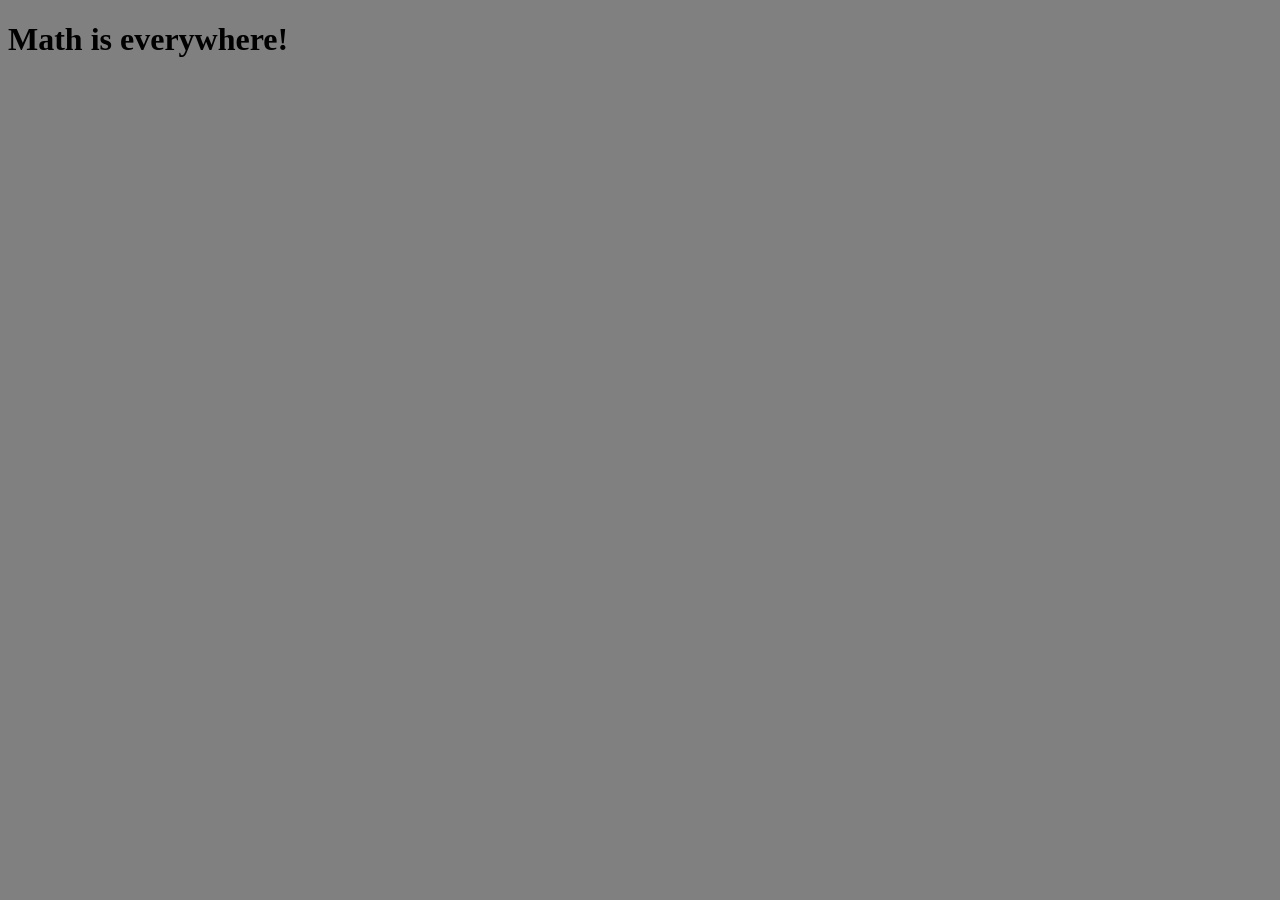
<file: calculator /index.html>
<!DOCTYPE html>
<html>

    <head>
        
        <title>Calculator</title>
        <h1>Math is everywhere!</h1>
        <link rel='stylesheet' href='styles.css'>

    </head>

    <body>
        
        <div class = 'add'></div>
        <div class = 'subtract'></div>
        <div class = 'multiply'></div>
        <div class = 'divide'></div>
       

        <script src='script.js'></script>
    </body>
</html>
</file>
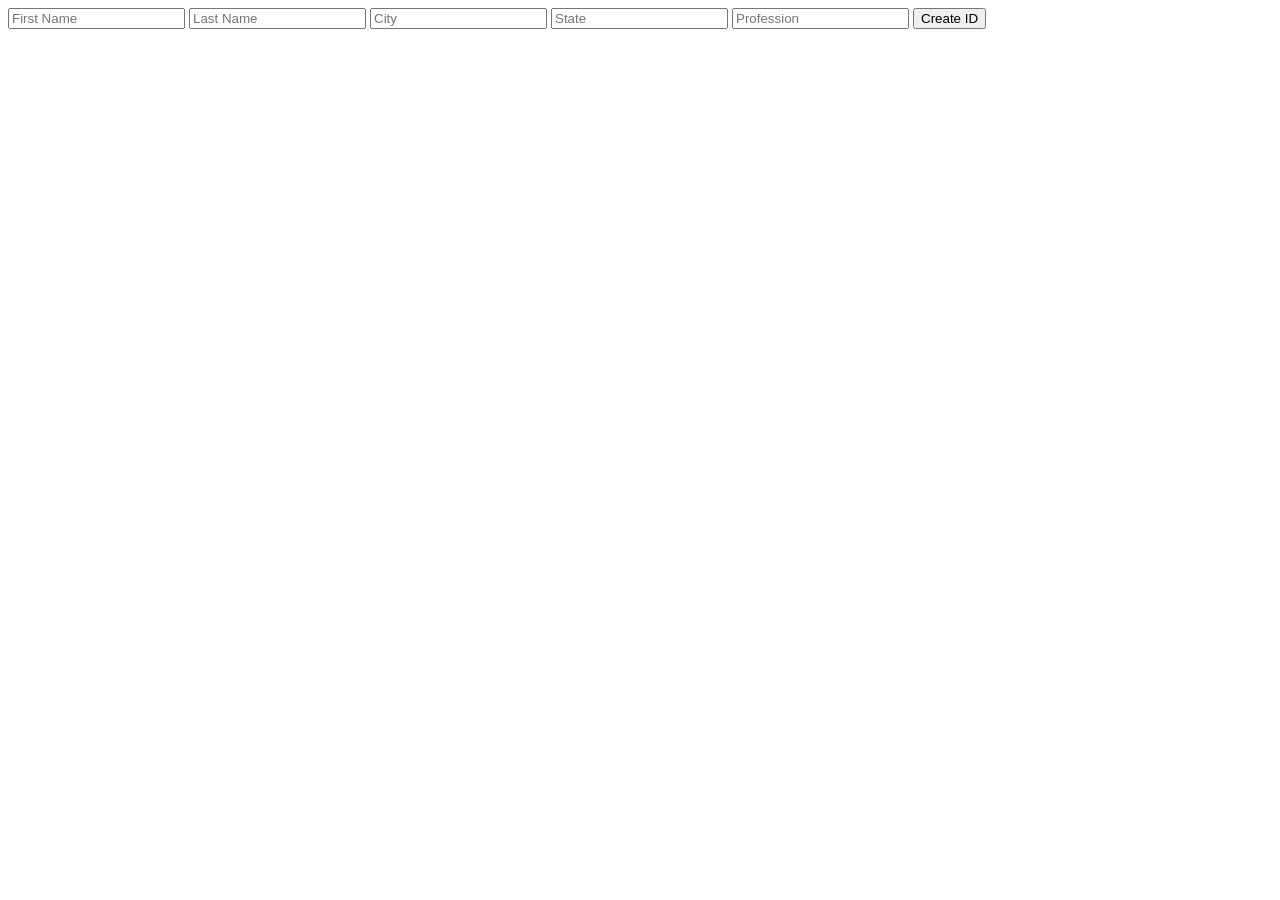
<file: createID/index.html>
<!DOCTYPE html>

<html>

    <head>
        <link rel='stylesheet' href="styles.css">
    </head>
    
    <body>
    
        <input class= 'firstName' placeholder= 'First Name'/>
        <input class= 'lastName' placeholder= 'Last Name'/>
        <input class= 'city' placeholder= 'City'/>
        <input class= 'state' placeholder= 'State'/>
        <input class= 'profession' placeholder= 'Profession'/>
        <button class='createId'>Create ID</button>


        <script src = "script.js"></script>
    </body>

</html>
</file>
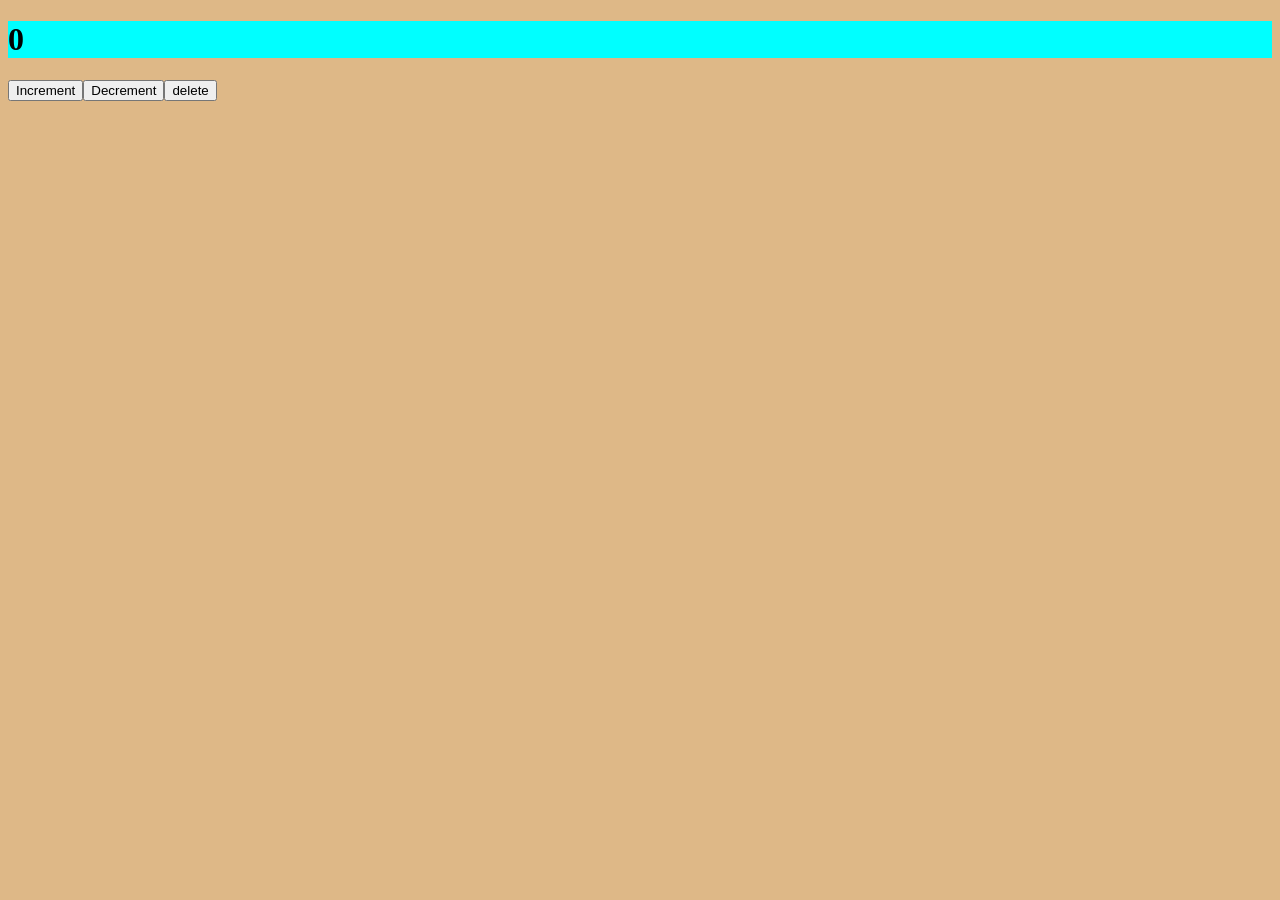
<file: event-counter/index.html>
<!DOCTYPE html>
<html>
    <head>
        <title>Event Counter</title>
        <link rel='stylesheet' href="styles.css"/>
    </head>
    <body>
       
        <script src="script.js"> </script> 
    </body>
</html>
</file>
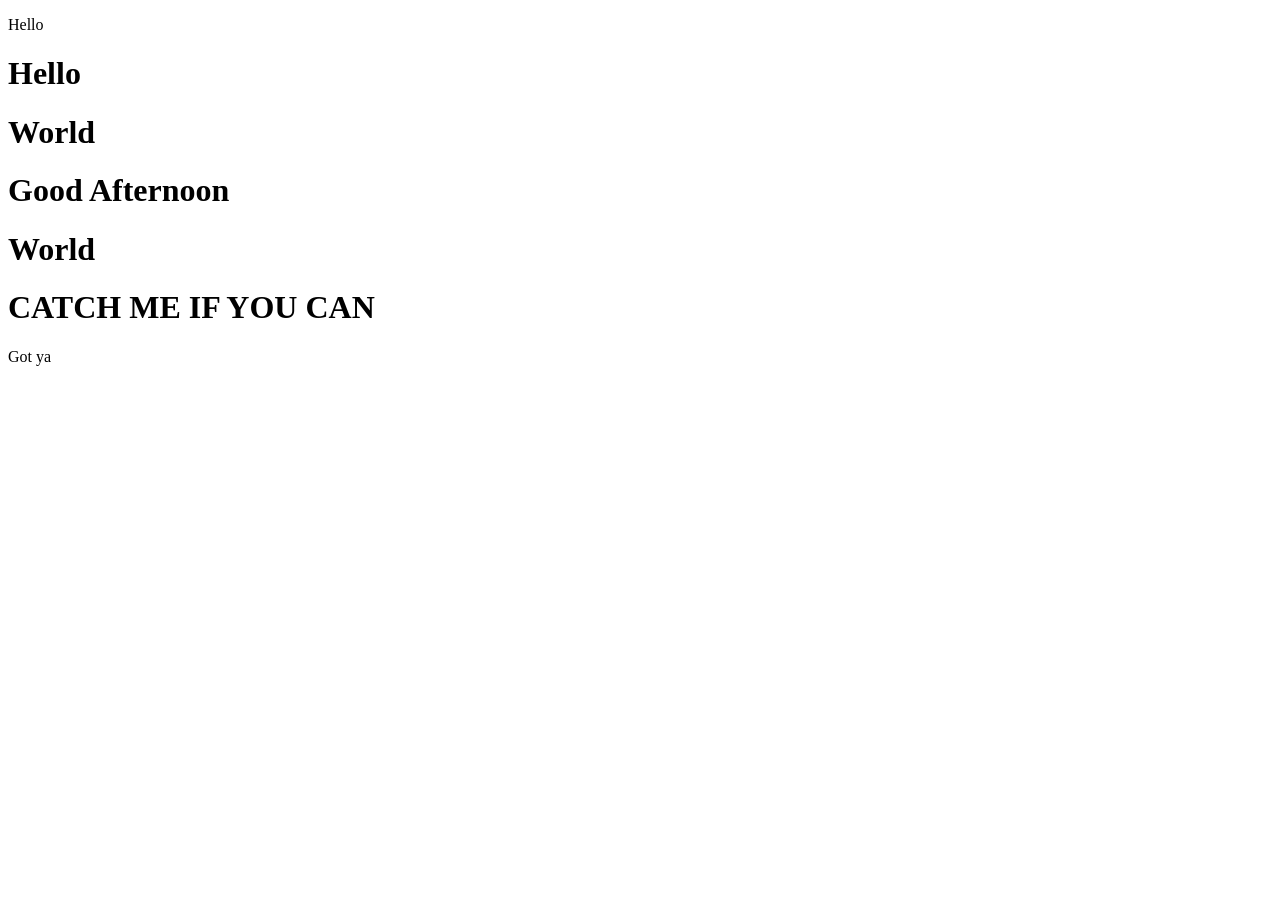
<file: DOM/0-dom-query-exercise/index.html>
<!DOCTYPE html>
<html lang="en">

<head>
    <title>Document</title>
</head>

<body>
    <p id='test'>Hello</p>
    <h1 id='first'>Hello</h1>
    <h1 id='second'>World</h1>
    <h1>Good Afternoon</h1>
    <h1>World</h1>
    <h1 class="catch-me">CATCH ME IF YOU CAN</h2>
        <span>I bet you can't get me</span>

        <script src="script.js"></script>
 </body>

</html>
</file>
<file: calculator /styles.css>
body{
    background:gray ;
}
</file>
<file: createID/styles.css>
div{
    display: flex;
    flex-wrap: wrap;
    background-color: turquoise;
    border: 10px double black ;
    box-shadow: black;
    width:350px;
    height:250px;
    padding:10px;
    margin: 10px;
    align-items: center;
    justify-content: space-evenly;
    flex-direction: column;
}
</file>
<file: event-counter/styles.css>
/* body{
    background-color: burlywood;
}

.h1{
    background-color: cyan;
    border: 4px double black;
    font-size: 0px; 
}

.buttonMore{
    display: flex;
    justify-content: center;
    background-color: greenyellow;
}

.buttonLess{
    display: grid;
    align-items: flex-end;
    background-color: red;
} */

.button-styling {
    width: 200px;
    height: 100px;
    background-color: pink;
    border: 2px solid black;
    border-radius: 10px;
    font-size: 30px;
    cursor: pointer;
  }
  
  .box {
    width: 100px;
    height: 100px;
    background-color: chartreuse;
    border: 2px solid black;
    border-radius: 10px;
    text-align: center;
  }
</file>
